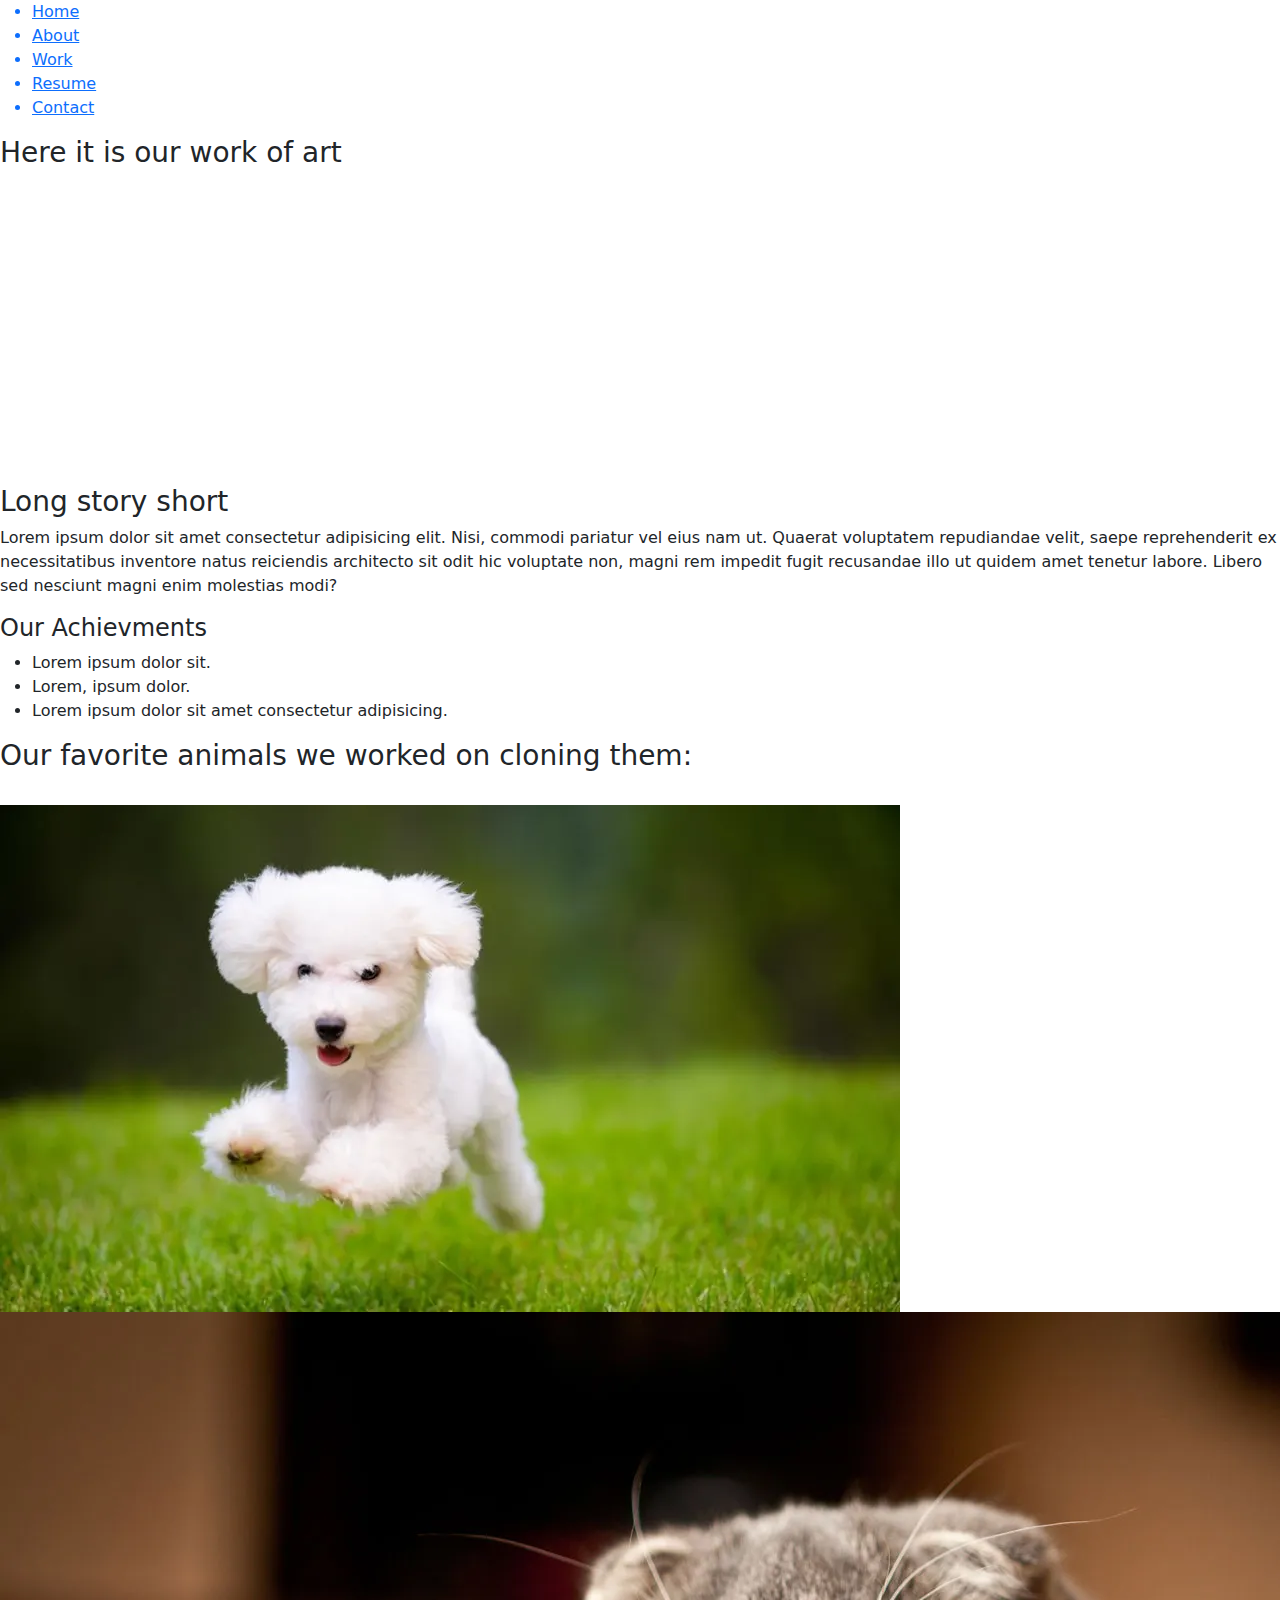
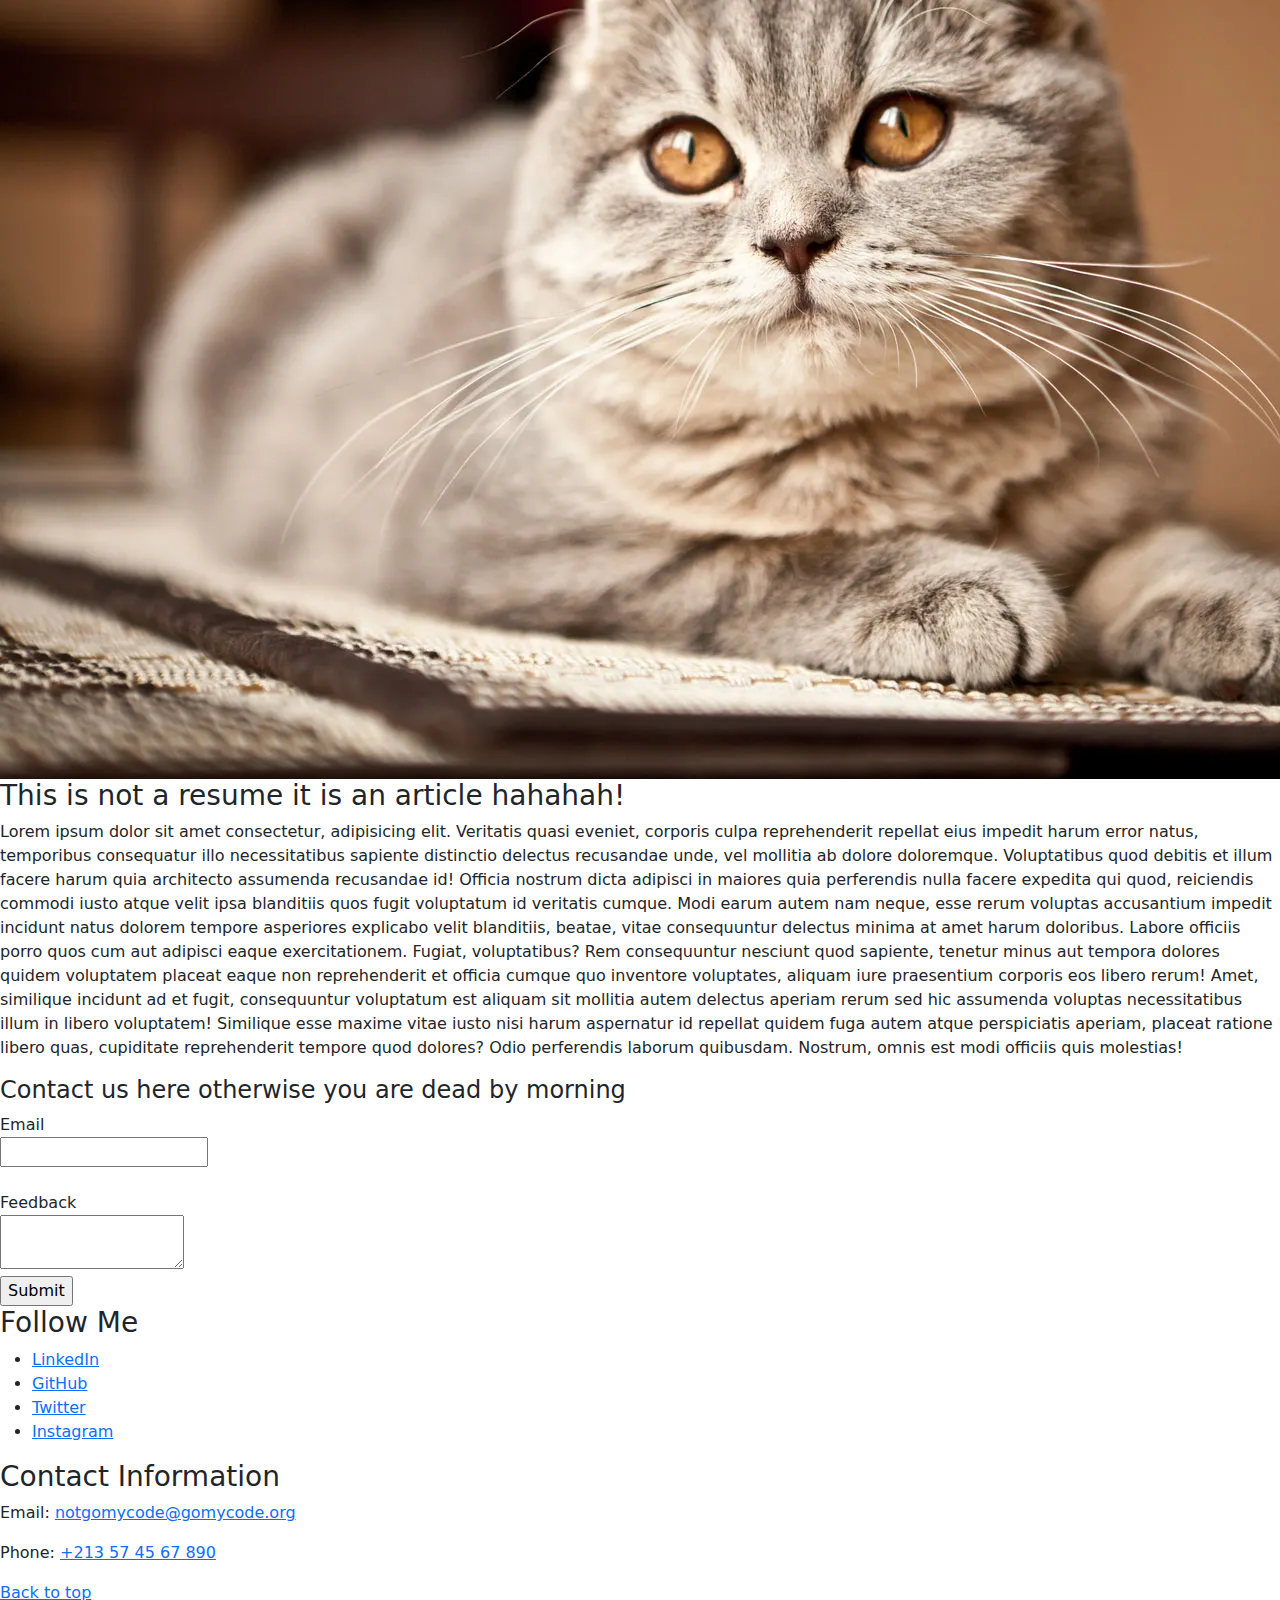
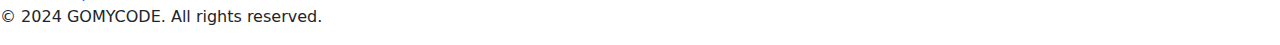
<file: index.html>
<!DOCTYPE html>
<html lang="en">
  <head>
    <meta charset="UTF-8" />
    <meta name="viewport" content="width=device-width, initial-scale=1.0" />
    <title>gomycode</title>
    <link
      href="https://cdn.jsdelivr.net/npm/bootstrap@5.3.3/dist/css/bootstrap.min.css"
      rel="stylesheet"
      integrity="sha384-QWTKZyjpPEjISv5WaRU9OFeRpok6YctnYmDr5pNlyT2bRjXh0JMhjY6hW+ALEwIH"
      crossorigin="anonymous"
    />
  </head>
  <body>
    <nav class=".navbar">
      <ul>
        <a href="#home"><li>Home</li></a>
        <a href="#about"><li>About</li></a>
        <a href="#work"><li>Work</li></a>
        <a href="#resume"><li>Resume</li></a>
        <a href="#contact"><li>Contact</li></a>
      </ul>
    </nav>

    <header id="home">
      <h3>Here it is our work of art</h3>
      <iframe
        src="https://youtu.be/hExRDVZHhig?si=EXMym3mr4By0FnEE"
        height="300"
        width="600"
      ></iframe>
    </header>

    <section id="about">
      <h3>Long story short</h3>
      <p>
        Lorem ipsum dolor sit amet consectetur adipisicing elit. Nisi, commodi
        pariatur vel eius nam ut. Quaerat voluptatem repudiandae velit, saepe
        reprehenderit ex necessitatibus inventore natus reiciendis architecto
        sit odit hic voluptate non, magni rem impedit fugit recusandae illo ut
        quidem amet tenetur labore. Libero sed nesciunt magni enim molestias
        modi?
      </p>
      <h4>Our Achievments</h4>
      <ul>
        <li>Lorem ipsum dolor sit.</li>
        <li>Lorem, ipsum dolor.</li>
        <li>Lorem ipsum dolor sit amet consectetur adipisicing.</li>
      </ul>
    </section>

    <section id="work">
      <h3>Our favorite animals we worked on cloning them:</h3>
      <br />
      <img src="dog.webp" alt="" />
      <img src="cat.webp" alt="" />
    </section>

    <article id="resume">
      <h3>This is not a resume it is an article hahahah!</h3>
      <p>
        Lorem ipsum dolor sit amet consectetur, adipisicing elit. Veritatis
        quasi eveniet, corporis culpa reprehenderit repellat eius impedit harum
        error natus, temporibus consequatur illo necessitatibus sapiente
        distinctio delectus recusandae unde, vel mollitia ab dolore doloremque.
        Voluptatibus quod debitis et illum facere harum quia architecto
        assumenda recusandae id! Officia nostrum dicta adipisci in maiores quia
        perferendis nulla facere expedita qui quod, reiciendis commodi iusto
        atque velit ipsa blanditiis quos fugit voluptatum id veritatis cumque.
        Modi earum autem nam neque, esse rerum voluptas accusantium impedit
        incidunt natus dolorem tempore asperiores explicabo velit blanditiis,
        beatae, vitae consequuntur delectus minima at amet harum doloribus.
        Labore officiis porro quos cum aut adipisci eaque exercitationem.
        Fugiat, voluptatibus? Rem consequuntur nesciunt quod sapiente, tenetur
        minus aut tempora dolores quidem voluptatem placeat eaque non
        reprehenderit et officia cumque quo inventore voluptates, aliquam iure
        praesentium corporis eos libero rerum! Amet, similique incidunt ad et
        fugit, consequuntur voluptatum est aliquam sit mollitia autem delectus
        aperiam rerum sed hic assumenda voluptas necessitatibus illum in libero
        voluptatem! Similique esse maxime vitae iusto nisi harum aspernatur id
        repellat quidem fuga autem atque perspiciatis aperiam, placeat ratione
        libero quas, cupiditate reprehenderit tempore quod dolores? Odio
        perferendis laborum quibusdam. Nostrum, omnis est modi officiis quis
        molestias!
      </p>
    </article>

    <section id="contact">
      <h4>Contact us here otherwise you are dead by morning</h4>
      <form action="">
        <label for="Email">Email</label><br />
        <input type="text" /> <br />
        <br />
        <label for="Feedback">Feedback</label> <br />
        <textarea name="feedback" id=""></textarea> <br />
        <input type="submit" name="" id="" />
      </form>
    </section>

    <footer>
      <div class="footer-content">
        <div class="social-media">
          <h3>Follow Me</h3>
          <ul>
            <li>
              <a href="https://www.linkedin.com/in/yourprofile" target="_blank"
                >LinkedIn</a
              >
            </li>
            <li>
              <a href="https://github.com/yourprofile" target="_blank"
                >GitHub</a
              >
            </li>
            <li>
              <a href="https://twitter.com/yourprofile" target="_blank"
                >Twitter</a
              >
            </li>
            <li>
              <a href="https://www.instagram.com/yourprofile" target="_blank"
                >Instagram</a
              >
            </li>
          </ul>
        </div>
        <div class="contact-info">
          <h3>Contact Information</h3>
          <p>
            Email:
            <a href="mailto:your.email@example.com">notgomycode@gomycode.org</a>
          </p>
          <p>Phone: <a href="tel:+1234567890">+213 57 45 67 890</a></p>
        </div>
        <div>
          <a href="#home">Back to top</a>
        </div>
      </div>
      <div class="footer-bottom">
        <p>&copy; 2024 GOMYCODE. All rights reserved.</p>
      </div>
    </footer>
  </body>
</html>
</file>
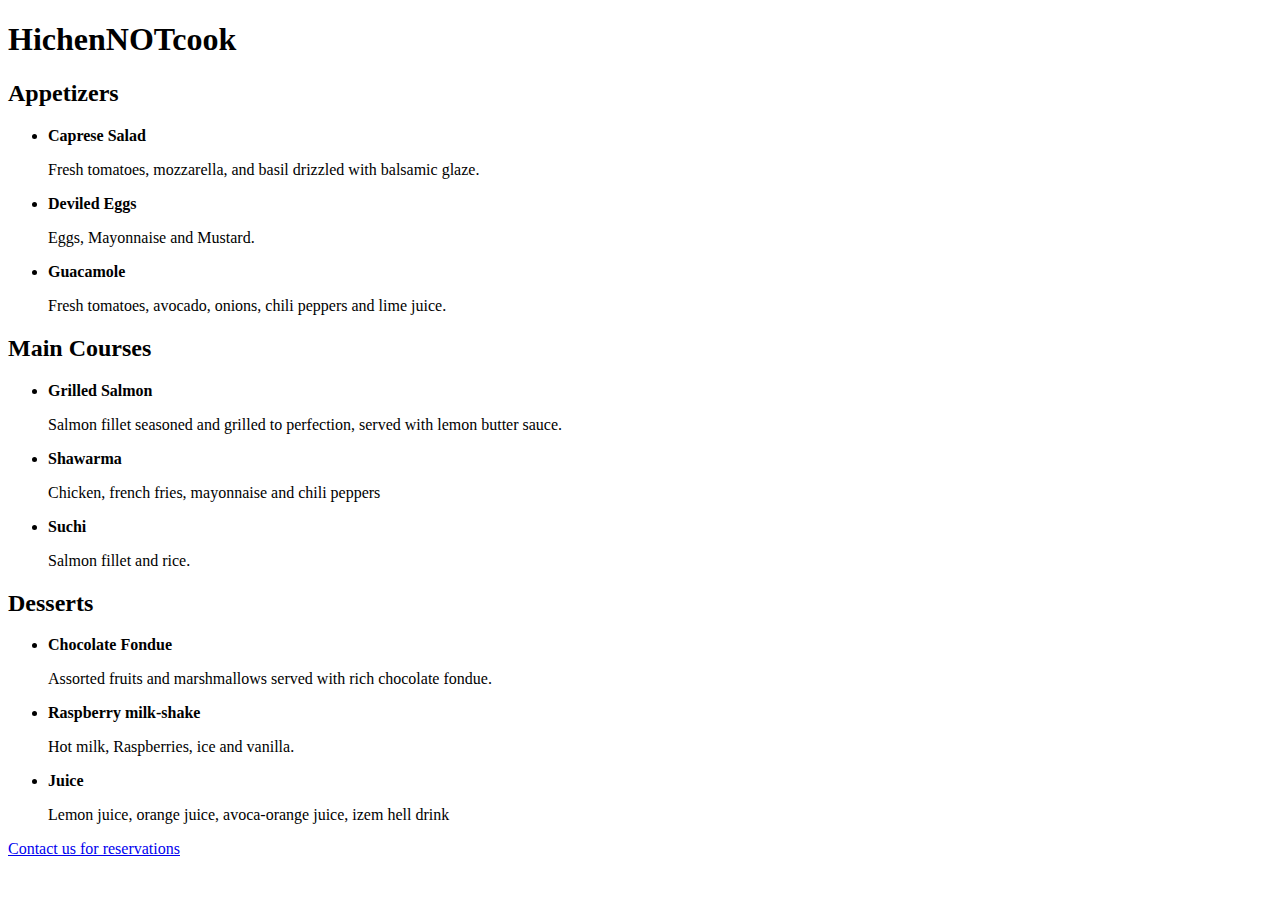
<file: bindex.html>
<!DOCTYPE html>
<html lang="en">
  <head>
    <meta charset="UTF-8" />
    <meta name="viewport" content="width=device-width, initial-scale=1.0" />
    <title>HichenNOTcook</title>
  </head>
  <body>
    <h1>HichenNOTcook</h1>

    <h2>Appetizers</h2>

    <ul>
      <li>
        <strong>Caprese Salad</strong>

        <p>
          Fresh tomatoes, mozzarella, and basil drizzled with balsamic glaze.
        </p>
      </li>
      <li>
        <strong>Deviled Eggs</strong>

        <p>Eggs, Mayonnaise and Mustard.</p>
      </li>
      <li>
        <strong>Guacamole</strong>

        <p>Fresh tomatoes, avocado, onions, chili peppers and lime juice.</p>
      </li>

      <!-- Add two more appetizer items with descriptions -->
    </ul>

    <h2>Main Courses</h2>

    <ul>
      <li>
        <strong>Grilled Salmon</strong>

        <p>
          Salmon fillet seasoned and grilled to perfection, served with lemon
          butter sauce.
        </p>
      </li>

      <li>
        <strong>Shawarma</strong>

        <p>Chicken, french fries, mayonnaise and chili peppers</p>
      </li>

      <li>
        <strong>Suchi</strong>

        <p>Salmon fillet and rice.</p>
      </li>

      <!-- Add two more main course items with descriptions -->
    </ul>

    <h2>Desserts</h2>

    <ul>
      <li>
        <strong>Chocolate Fondue</strong>

        <p>
          Assorted fruits and marshmallows served with rich chocolate fondue.
        </p>
      </li>
      <li>
        <strong>Raspberry milk-shake</strong>

        <p>Hot milk, Raspberries, ice and vanilla.</p>
      </li>
      <li>
        <strong>Juice</strong>

        <p>Lemon juice, orange juice, avoca-orange juice, izem hell drink</p>
      </li>

      <!-- Add two more dessert items with descriptions -->
    </ul>

    <p><a href="contact.html">Contact us for reservations</a></p>
  </body>
</html>
</file>
